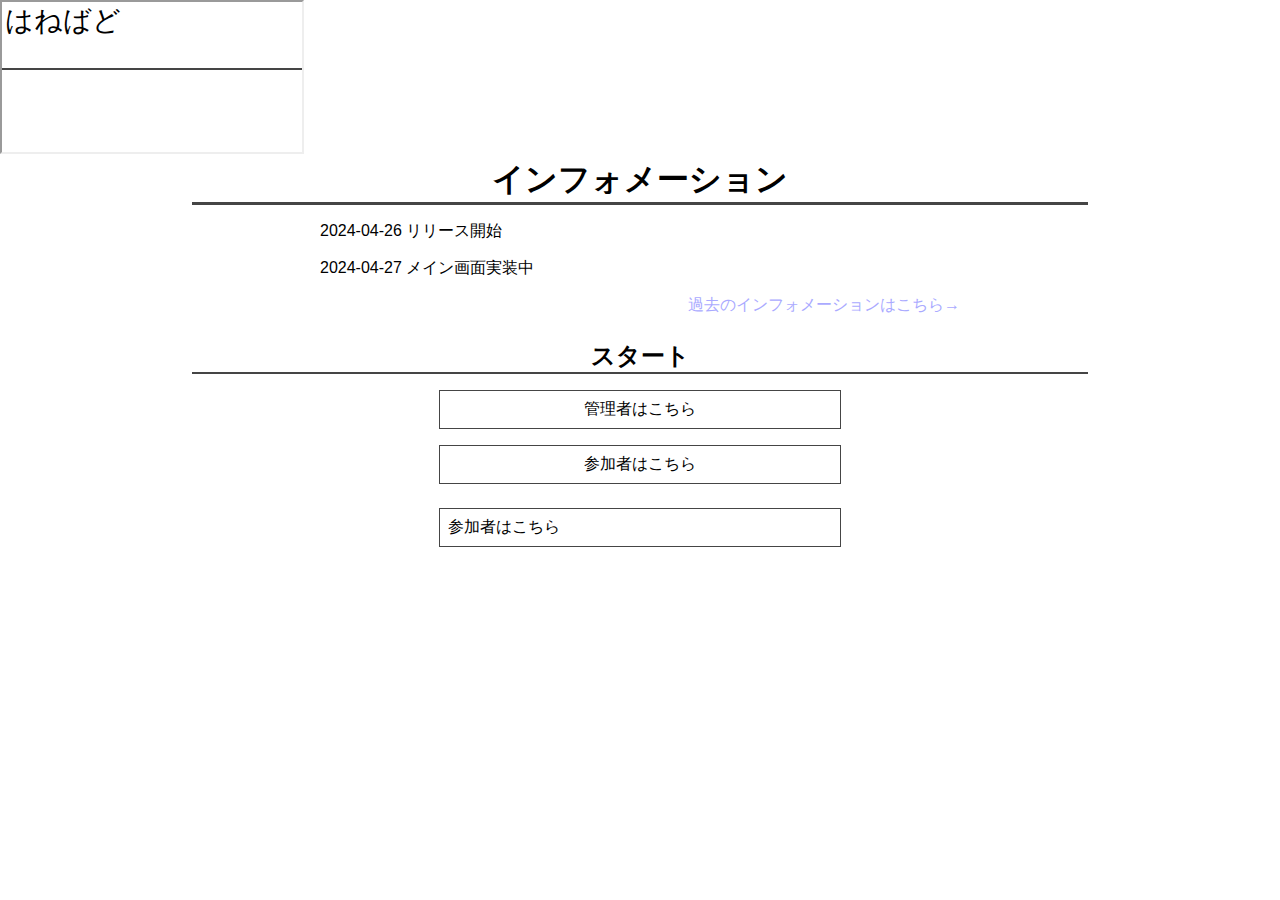
<file: index.html>
<!DOCTYPE html>
<html>
    <head>
        <link rel="stylesheet" href="css/style.css">
        <link rel="stylesheet" href="css/index.css">
    </head>
    <body>
        <iframe src="header.html"></iframe>
        <main>
            <!-- インフォメーション -->
            <h1 class="header-style">インフォメーション</h1>
            <div class="div-contents">
                <p>2024-04-26 リリース開始</p>
                <p>2024-04-27 メイン画面実装中</p>
                <p class="p-old-information">過去のインフォメーションはこちら→</p>
            </div>
            <!-- 利用開始 -->
            <h2 class="header-style">スタート</h2>
            <div class="div-contents">
                <div class="send-contents">
                    <a href="admin.html">管理者はこちら</a>
                </div>
                <div class="send-contents">
                    <a href="general.html">参加者はこちら</a>
                </div>
            </div>
            <!-- 利用規約 -->
            <div class="send-contents">
                <a href="general.html">参加者はこちら</a>
            </div>
            <!-- コピーライト -->
            <footer>
            </footer>
        </main>
    </body>
</html>
</file>
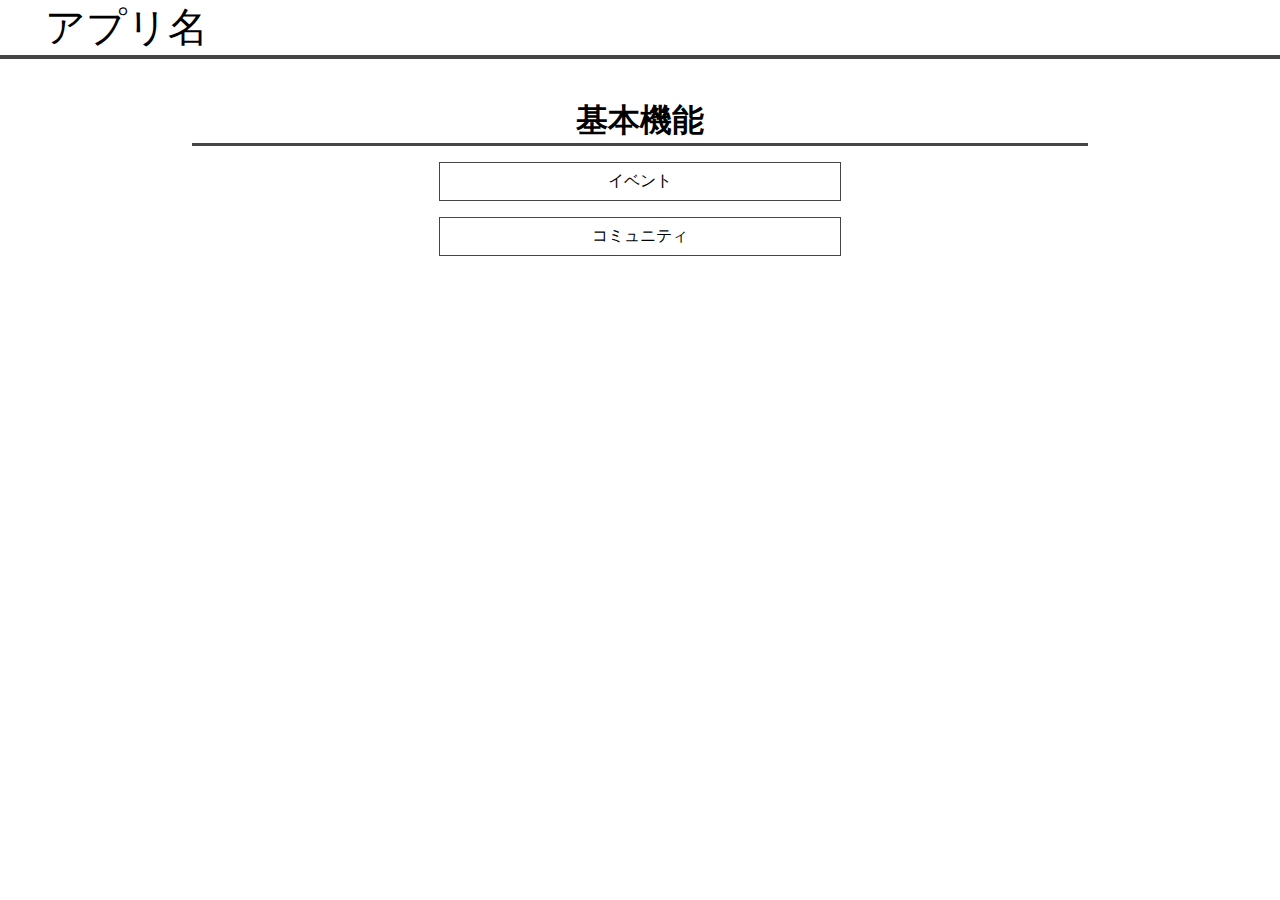
<file: admin.html>
<!DOCTYPE html>
<html>
    <head>
        <link rel="stylesheet" href="style.css">
        <link rel="stylesheet" href="admin.css">
    </head>
    <body>
        <header>
            <a href="index.html">アプリ名</a>
        </header>
        <main>
            <!-- 基本機能 -->
            <h1 class="header-style">基本機能</h1>
            <a href="event.html">
                <div class="send-contents">イベント</div>
            </a>
            <a href="community.html">
                <div class="send-contents">コミュニティ</div>    
            </a>
        </main>
    </body>
</html>
</file>
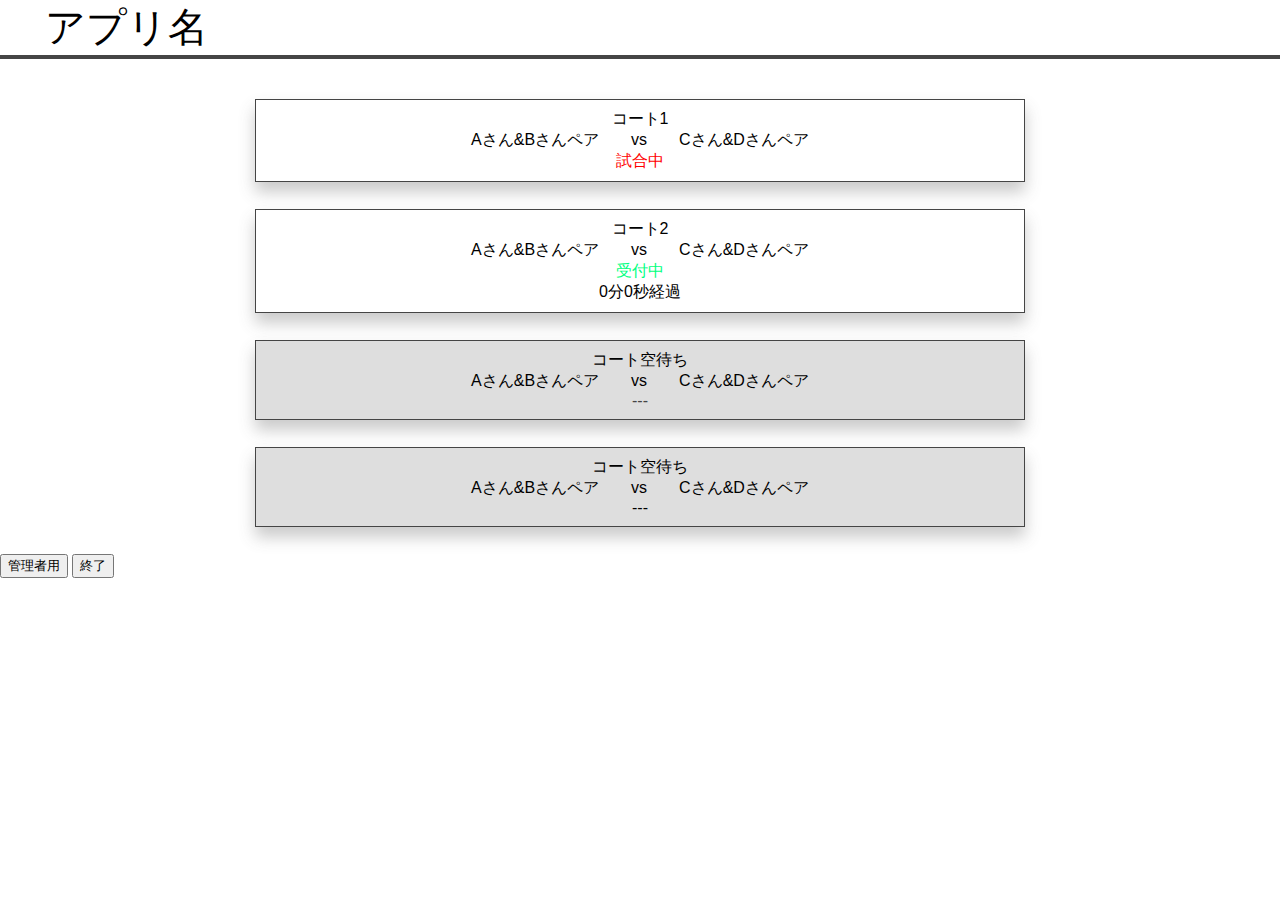
<file: adminconnectionevent.html>
<!DOCTYPE html>
<html>
    <head>
        <link rel="stylesheet" href="style.css">
        <link rel="stylesheet" href="connectionevent.css">
        <link rel="stylesheet" href="adminconnectionevent.css">
    </head>
    <script>
        function buttonchange(coart, status){
            // 終了ボタン
            if(status == 0) {
                const message = window.confirm("終了します。よろしいですか？");
                if(message) {
                    const button = document.getElementById("button-end");
                    const cbutton = document.getElementById("button-connectionend");
                    button.disabled = true;
                    cbutton.disabled = false;
                    document.getElementById("change-message-first").innerText = "お疲れ様でした。お忘れ物にお気をつけください。";
                    document.getElementById("change-message-second").innerText = "次のご案内をお待ちください。";
                }else {
                    return;
                }
            // 開始ボタン
            }else if(status == 1) {
                const message = window.confirm("試合を開始します。");
                if(message) {
                    const sbutton = document.getElementById("button-start");
                    const ebutton = document.getElementById("button-end");
                    sbutton.disabled = true;
                    ebutton.disabled = false;
                    document.getElementById("change-message-first").innerText = "試合中です。";
                    document.getElementById("change-message-second").innerText = "対戦後は[試合終了]ボタンを押してください";
                }else {
                    return;
                }
            }
            // コート状況の更新処理を下記に記述予定
        }
        function connectionend(coartid, userid) {
            const result = window.confirm("退出します。本当によろしいでしょうか。");
            if(result) {
                alert("お疲れ様でした。お気をつけてご帰宅ください。");
                window.location.replace("index.html");
                // 退出後の処理を下記に記述予定
            }else {
                return;
            }
        }

        // 管理者向け"進捗状況" <> "自身ゲーム開始終了"画面切り替え
        function changepage() {
            const buttonchange = document.getElementById("button-change").value;
            if(buttonchange == 0) {
                const generalpage = document.getElementById("generalpage");
                const adminpage = document.getElementById("adminpage");
                generalpage.style.display = "none";
                adminpage.style.display = "block";
                document.getElementById("button-change").value = 1;
            }else if(buttonchange == 1) {
                adminpage.style.display = "none";
                generalpage.style.display = "block";
                document.getElementById("button-change").value = 0;
            }
        }
        
        // 時間経過表示用
        window.addEventListener('load', function() {
            let m = 0;
            let s = 0;
            document.getElementById("status-timer-2").textContent = m + "分" + s + "秒経過";
            // タイマー(1分毎)
            setInterval(() => {
                s++;
                if(s > 59) {
                    m++;
                    s = 0;
                }
                document.getElementById("status-timer-2").textContent = m + "分" + s + "秒経過";
            }, 1000);
        });

        // 試合終了時
        function endgame() {
            const delgame = document.getElementById("court1");
            delgame.style.display = "none";

            const nextgame = document.getElementById("court3");
            nextgame.style.background = "#ffffff";
            document.getElementById("court3-num").textContent = "コート1";
            document.getElementById("court3-status").textContent = "受付中";
            const court3 = document.getElementById("court3-status");
            court3.style.color = "#00ff80";
            let m2 = 0;
            let s2 = 0;
            document.getElementById("status-timer-3").textContent = m2 + "分" + s2 +"秒経過";
            setInterval(() => {
                console.log("hello");
                s2++;
                if(s2 > 59) {
                    m2++;
                    s2 = 0;
                }
                document.getElementById("status-timer-3").textContent = m2 + "分" + s2 +"秒経過";
            }, 1000);
        }

    </script>
    <body>
        <header>
            <a href="index.html">アプリ名</a>
        </header>
        <main>
            <!-- 状況更新用 -->
            <div id="generalpage">
                <div class="div-message">
                    <div id="change-message-first">お待たせ致しました。</div>
                    <div id="change-message-second"></div>
                    <div id="change-message-third">コートへ向かって[試合開始]ボタンを押してください</div>
                </div>
                <div class="div-statusbutton">
                    <button id="button-start" type="submit" onclick="buttonchange(3, 1)">試合開始</button>
                    <br>
                    <button id="button-end" class="button-end" type="submit" onclick="buttonchange(3, 0)" disabled>試合終了</button>
                    <br>
                    <button id="button-connectionend" type="submit" onclick="connectionend('ab', 'cd')" disabled>退出する</button>
                </div>    
            </div>
            <!-- 管理者権限 -->
            <div id="adminpage">
                <div class="nowcoart" id="court1">
                    <div>コート1</div>
                    <div>Aさん&Bさんペア&emsp;&emsp;vs&emsp;&emsp;Cさん&Dさんペア</div>
                    <div class="div-status-game">試合中</div>
                </div>
                <div class="nowcoart">
                    <div>コート2</div>
                    <div>Aさん&Bさんペア&emsp;&emsp;vs&emsp;&emsp;Cさん&Dさんペア</div>
                    <div>
                        <div class="div-status-stay">受付中</div>
                        <div class="div-status-timer" id="status-timer-2"></div>
                    </div>
                </div>
                <div class="nextcoart" id="court3">
                    <div id="court3-num">コート空待ち</div>
                    <div>Aさん&Bさんペア&emsp;&emsp;vs&emsp;&emsp;Cさん&Dさんペア</div>
                    <div>
                        <div class="div-status-stay status-standby" id="court3-status">---</div>
                        <div class="div-status-timer" id="status-timer-3"></div>
                    </div>
                </div>
                <div class="nextcoart">
                    <div>コート空待ち</div>
                    <div>Aさん&Bさんペア&emsp;&emsp;vs&emsp;&emsp;Cさん&Dさんペア</div>
                    <div>---</div>
                </div>
            </div>
            <button id="button-change" type="submit" onclick="changepage()" value="1">管理者用</button>
            <button id="button-change" type="submit" onclick="endgame()">終了</button>
        </main>
    </body>
</html>
</file>
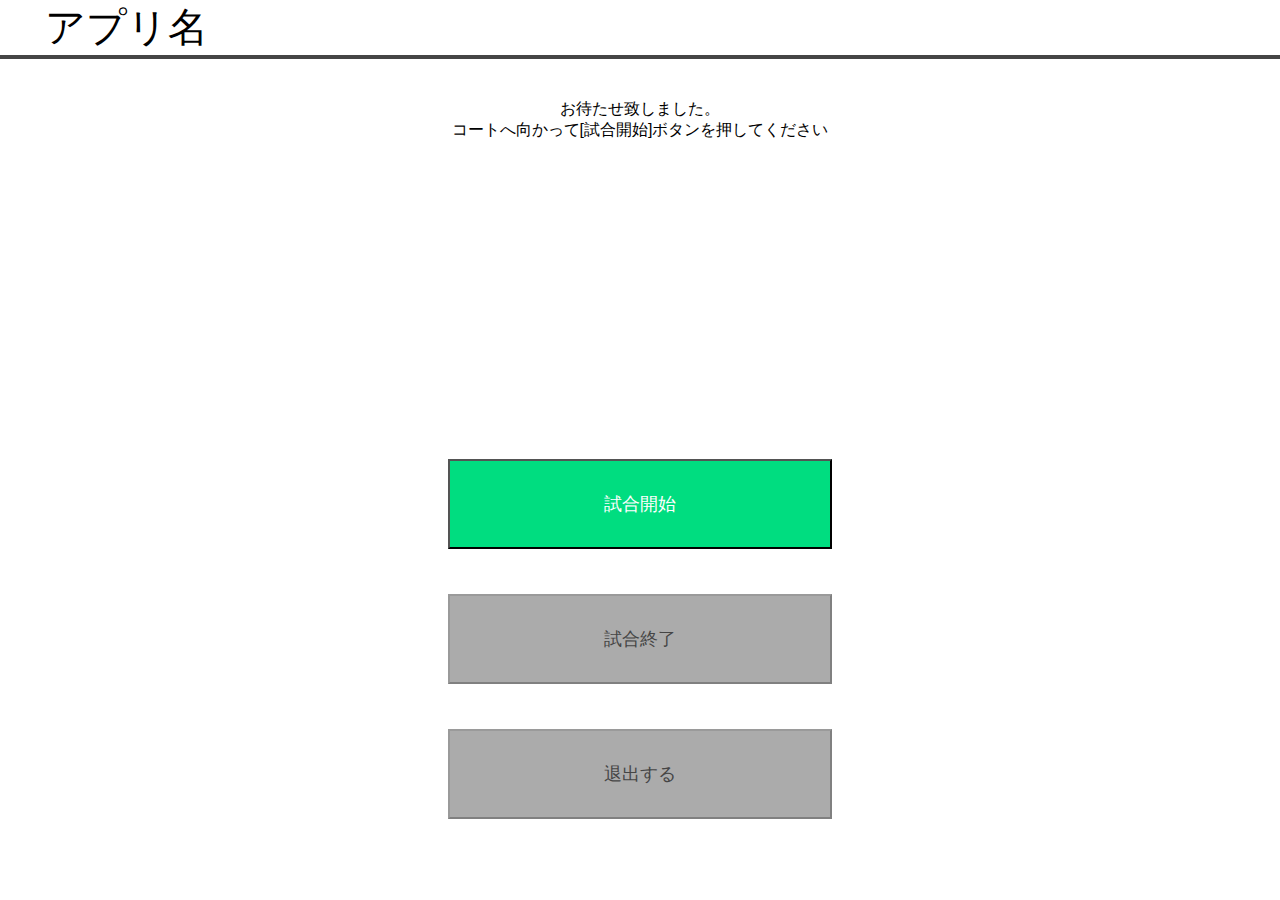
<file: connectionevent.html>
<!DOCTYPE html>
<html>
    <head>
        <link rel="stylesheet" href="style.css">
        <link rel="stylesheet" href="connectionevent.css">
    </head>
    <script>
        function buttonchange(coart, status){
            // 終了ボタン
            if(status == 0) {
                const message = window.confirm("終了します。よろしいですか？");
                if(message) {
                    const button = document.getElementById("button-end");
                    const cbutton = document.getElementById("button-connectionend");
                    button.disabled = true;
                    cbutton.disabled = false;
                    document.getElementById("change-message-first").innerText = "お疲れ様でした。お忘れ物にお気をつけください。";
                    document.getElementById("change-message-second").innerText = "次のご案内をお待ちください。";
                }else {
                    return;
                }
            // 開始ボタン
            }else if(status == 1) {
                const message = window.confirm("試合を開始します。");
                if(message) {
                    const sbutton = document.getElementById("button-start");
                    const ebutton = document.getElementById("button-end");
                    sbutton.disabled = true;
                    ebutton.disabled = false;
                    document.getElementById("change-message-first").innerText = "試合中です。";
                    document.getElementById("change-message-second").innerText = "対戦後は[試合終了]ボタンを押してください";
                }else {
                    return;
                }
            }
            // コート状況の更新処理を下記に記述予定
        }
        function connectionend(coartid, userid) {
            const result = window.confirm("退出します。本当によろしいでしょうか。");
            if(result) {
                alert("お疲れ様でした。お気をつけてご帰宅ください。");
                window.location.replace("index.html");
                // 退出後の処理を下記に記述予定
            }else {
                return;
            }
        }
    </script>
    <body>
        <header>
            <a href="index.html">アプリ名</a>
        </header>
        <main>
            <div class="div-message">
                <div id="change-message-first">お待たせ致しました。</div>
                <div id="change-message-second"></div>
                <div id="change-message-third">コートへ向かって[試合開始]ボタンを押してください</div>
            </div>
            <div class="div-statusbutton">
                <button id="button-start" type="submit" onclick="buttonchange(3, 1)">試合開始</button>
                <br>
                <button id="button-end" class="button-end" type="submit" onclick="buttonchange(3, 0)" disabled>試合終了</button>
                <br>
                <button id="button-connectionend" type="submit" onclick="connectionend('ab', 'cd')" disabled>退出する</button>
            </div>
        </main>
    </body>
</html>
</file>
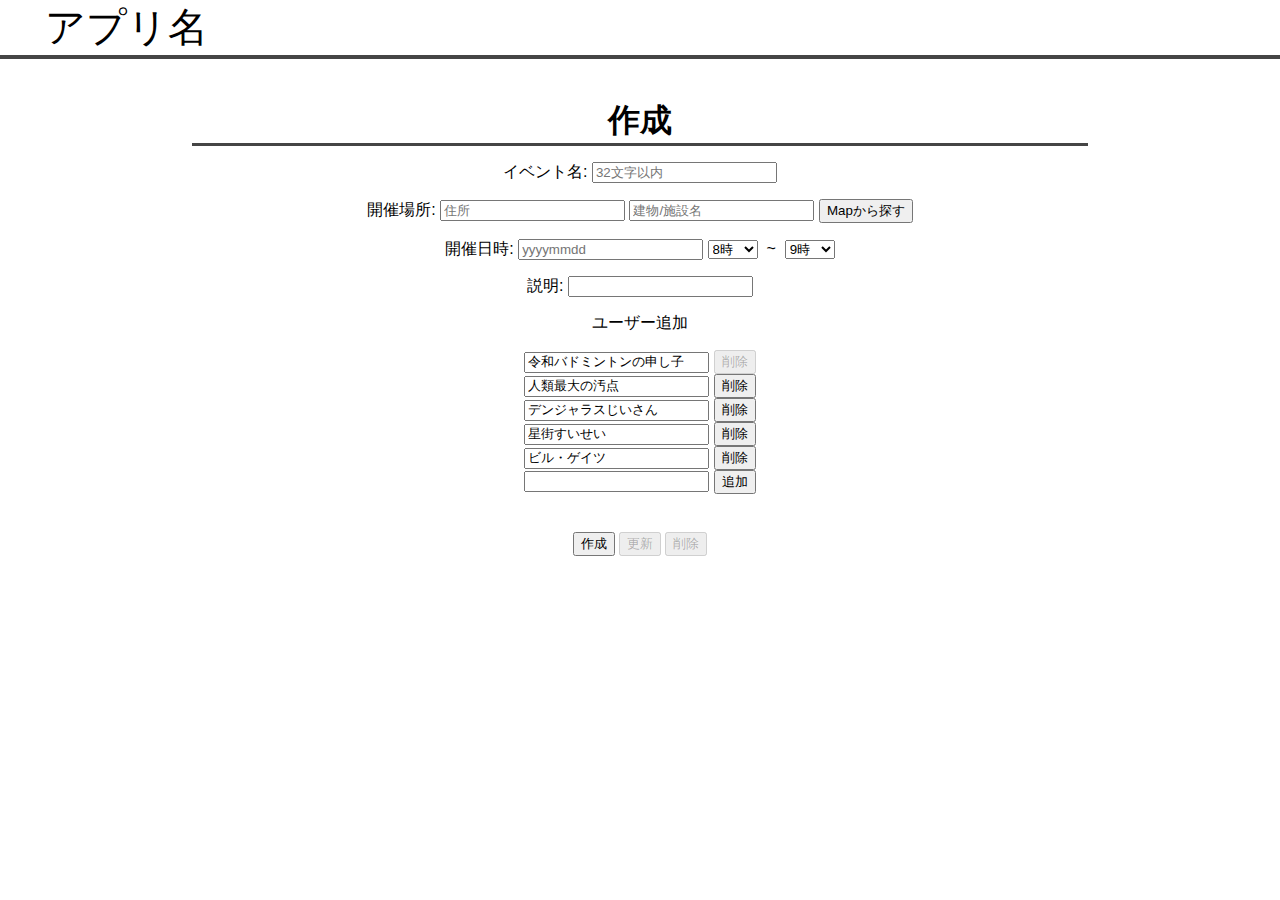
<file: createevent.html>
<!DOCTYPE html>
<html>
    <head>
        <link rel="stylesheet" href="style.css">
        <link rel="stylesheet" href="createevent.css">
    </head>
    <body>
        <header>アプリ名</header>
        <main>
            <h1 class="header-style">作成</h1>
            <div class="create-events">
                <p>イベント名:
                    <input type="text" placeholder="32文字以内">
                </p>
            </div>
            <div class="create-events">
                <p>開催場所:
                    <input type="text" placeholder="住所">
                    <input type="text"placeholder="建物/施設名">
                    <button onclick="location.href='https://www.google.co.jp/maps/?hl=ja'">Mapから探す</button>
                </p>
            </div>
            <div class="create-events">
                <p>開催日時:
                <input type="text" placeholder="yyyymmdd">
                <select>
                    <option value="8">8時</option>
                    <option value="8">9時</option>
                    <option value="8">10時</option>
                    <option value="8">11時</option>
                    <option value="8">12時</option>
                    <option value="8">13時</option>
                    <option value="8">14時</option>
                    <option value="8">15時</option>
                    <option value="8">16時</option>
                    <option value="8">17時</option>
                    <option value="8">18時</option>
                    <option value="8">19時</option>
                </select>
                &nbsp;~&nbsp;
                <select>
                    <option value="8">9時</option>
                    <option value="8">10時</option>
                    <option value="8">11時</option>
                    <option value="8">12時</option>
                    <option value="8">13時</option>
                    <option value="8">14時</option>
                    <option value="8">15時</option>
                    <option value="8">16時</option>
                    <option value="8">17時</option>
                    <option value="8">18時</option>
                    <option value="8">19時</option>
                    <option value="8">20時</option>
                </select>
            </div>
            <div class="create-events">
                <p>説明:
                    <input type="text">
                </p>
            </div>
            <div class="create-events">
                <p>ユーザー追加</p>
                <input type="text" value="令和バドミントンの申し子">
                <button type="submit" disabled>削除</button>
                <br>
                <input type="text" value="人類最大の汚点">
                <button type="submit">削除</button>
                <br>
                <input type="text" value="デンジャラスじいさん">
                <button type="submit">削除</button>
                <br>
                <input type="text" value="星街すいせい">
                <button type="submit">削除</button>
                <br>
                <input type="text" value="ビル・ゲイツ">
                <button type="submit">削除</button>
                <br>
                <input type="text">
                <button type="submit">追加</button>
            </div>
            <div class="create-events button-aria">
                <button>作成</button>
                <button disabled>更新</button>
                <button disabled>削除</button>    
            </div>
        </main>
    </body>
</html>
</file>
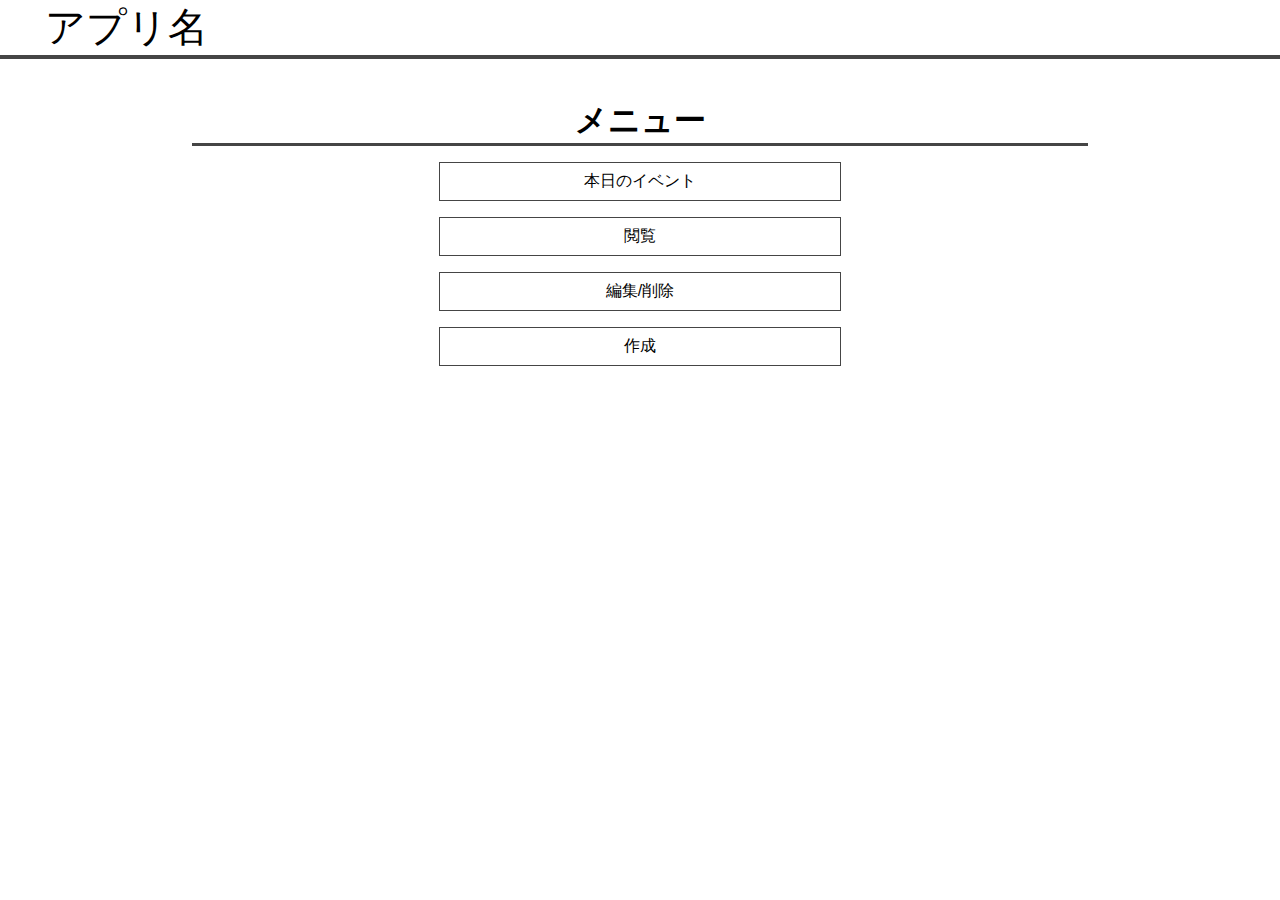
<file: event.html>
<!DOCTYPE html>
<html>
    <head>
        <link rel="stylesheet" href="style.css">
        <link rel="stylesheet" href="event.css">
    </head>
    <body>
        <header>
            <a href="index.html">アプリ名</a>
        </header>
        <main>
        <h1 class="header-style">メニュー</h1>
        <div class="div-contents">
            <a href="todayevent.html">
                <div class="send-contents">本日のイベント</div>
            </a>
            <a href="eventlist.html">
                <div class="send-contents">閲覧</div>
            </a>
            <a href="myeventlist.html">
                <div class="send-contents">編集/削除</div>
            </a>
            <a href="createevent.html">
                <div class="send-contents">作成</div>
            </a>
        </div>
    </body>
</html>
</file>
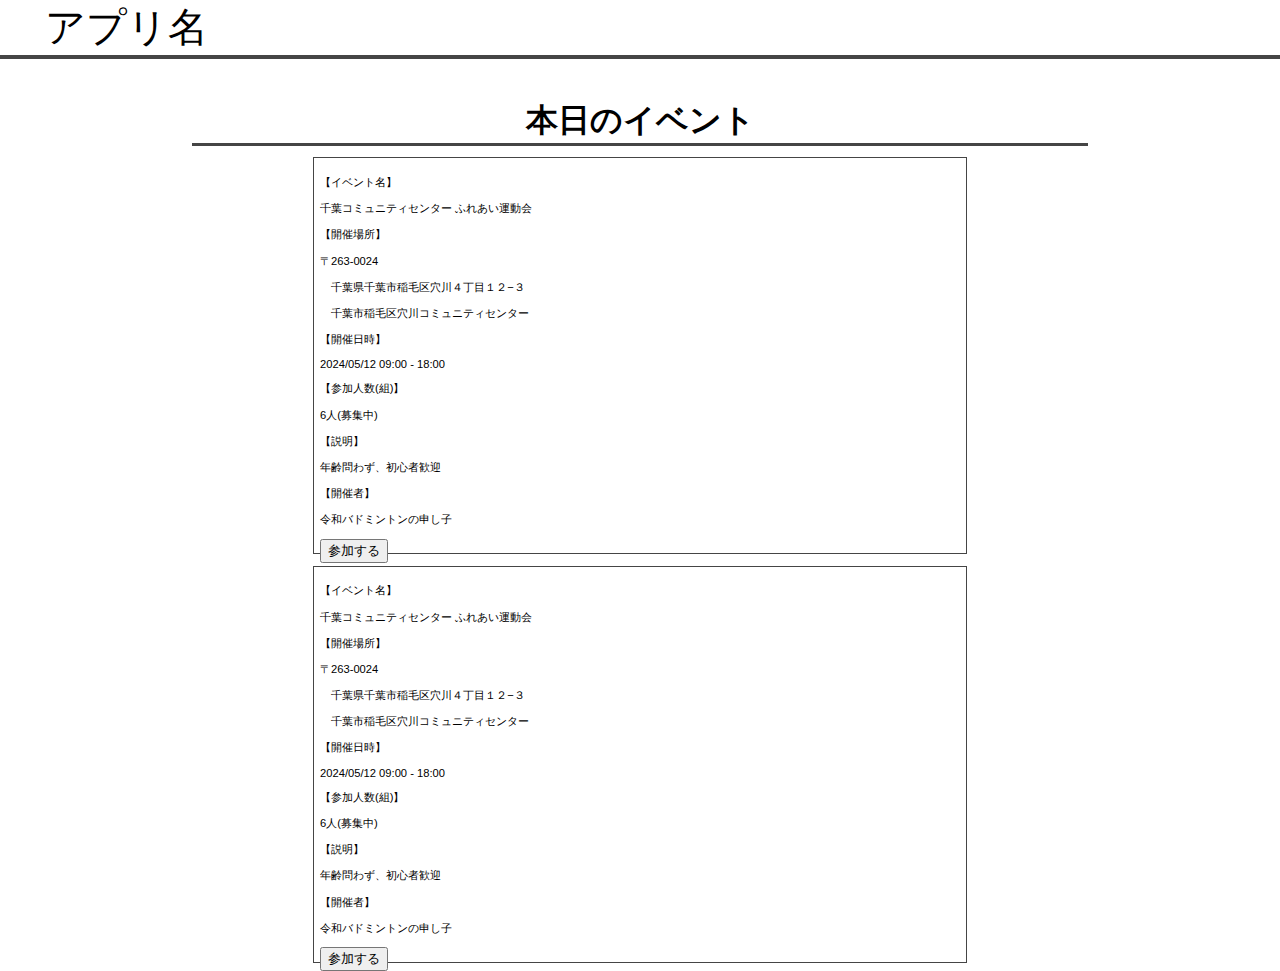
<file: eventlist.html>
<!DOCTYPE html>
<html>
    <head>
        <link rel="stylesheet" href="style.css">
        <link rel="stylesheet" href="eventlist.css">
    </head>
    <body>
        <header>アプリ名</header>
        <main>
            <h1 class="header-style">本日のイベント</h1>
            <div class="send-contents-event">
                <div class="contents-event-left">
                    <p>【イベント名】</p>
                    <p>千葉コミュニティセンター ふれあい運動会</p>
                    <p>【開催場所】</p>
                    <p>〒263-0024</p>
                    <p>&emsp;千葉県千葉市稲毛区穴川４丁目１２−３</p>
                    <p>&emsp;千葉市稲毛区穴川コミュニティセンター</p>
                    <p>【開催日時】</p>
                    <p>2024/05/12 09:00 - 18:00</p>
                    <p>【参加人数(組)】</p>
                    <p>6人(募集中)</p>
                    <p>【説明】</p>
                    <p>年齢問わず、初心者歓迎</p>
                    <p>【開催者】</p>
                    <p>
                        <a href="accountview.html?id=12345678abcdefg">令和バドミントンの申し子</a>
                    </p>
                    <button type="submit">参加する</button>
                </div>
                <div class="contents-event-right">
                    <p class="p-event-map">
                        <iframe src="https://www.google.com/maps/embed?pb=!1m16!1m12!1m3!1d12969.510774991228!2d140.10599615676443!3d35.64306506158949!2m3!1f0!2f0!3f0!3m2!1i1024!2i768!4f13.1!2m1!1z56m05bed44K544Od44O844OE44K744Oz44K_44O8!5e0!3m2!1sja!2sjp!4v1715498627440!5m2!1sja!2sjp" width="600" height="450" style="border:0;" allowfullscreen="" loading="lazy" referrerpolicy="no-referrer-when-downgrade"></iframe>
                    </p>
                </div>
            </div>
            <div class="send-contents-event">
                <div class="contents-event-left">
                    <p>【イベント名】</p>
                    <p>千葉コミュニティセンター ふれあい運動会</p>
                    <p>【開催場所】</p>
                    <p>〒263-0024</p>
                    <p>&emsp;千葉県千葉市稲毛区穴川４丁目１２−３</p>
                    <p>&emsp;千葉市稲毛区穴川コミュニティセンター</p>
                    <p>【開催日時】</p>
                    <p>2024/05/12 09:00 - 18:00</p>
                    <p>【参加人数(組)】</p>
                    <p>6人(募集中)</p>
                    <p>【説明】</p>
                    <p>年齢問わず、初心者歓迎</p>
                    <p>【開催者】</p>
                    <p>
                        <a href="accountview.html?id=12345678abcdefg">令和バドミントンの申し子</a>
                    </p>
                    <button type="submit">参加する</button>
                </div>
                <div class="contents-event-right">
                    <p class="p-event-map">
                        <iframe src="https://www.google.com/maps/embed?pb=!1m16!1m12!1m3!1d12969.510774991228!2d140.10599615676443!3d35.64306506158949!2m3!1f0!2f0!3f0!3m2!1i1024!2i768!4f13.1!2m1!1z56m05bed44K544Od44O844OE44K744Oz44K_44O8!5e0!3m2!1sja!2sjp!4v1715498627440!5m2!1sja!2sjp" width="600" height="450" style="border:0;" allowfullscreen="" loading="lazy" referrerpolicy="no-referrer-when-downgrade"></iframe>
                    </p>
                </div>
            </div>
        </main>
    </body>
</html>
</file>
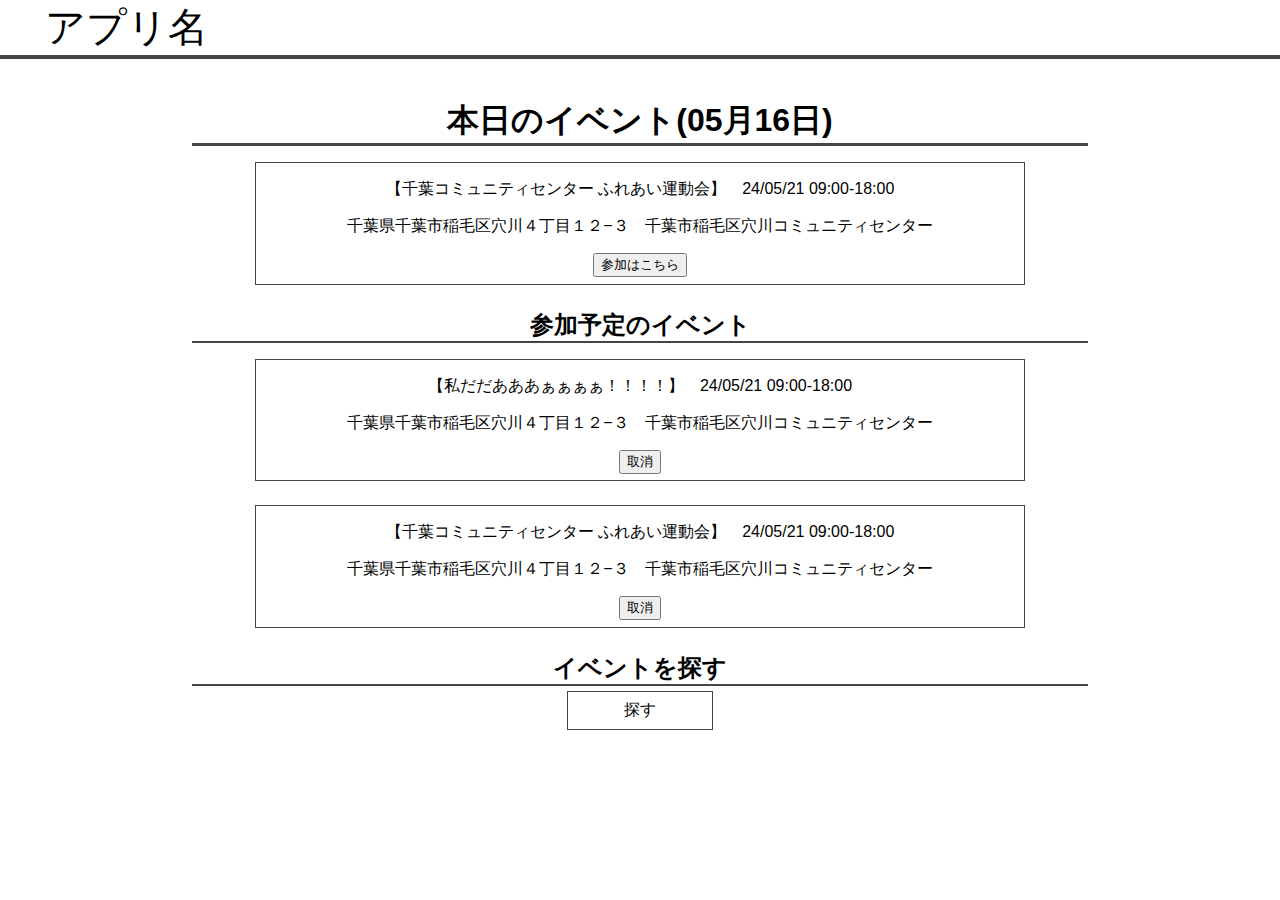
<file: general.html>
<!DOCTYPE html>
<html>
    <head>
        <link rel="stylesheet" href="style.css">
        <link rel="stylesheet" href="general.css">
    </head>
    <script>
        function cancelevent(e) {
            const result = window.confirm("参加を取り消してよろしいでしょうか");
            if(result) {
                const calevent = "div-contents-" + e;
                const targetevent = document.getElementById(calevent);
                targetevent.style.display = "none";
                alert("参加をキャンセルしました");
            }
        }
    </script>
    <body>
        <header>
            <a href="index.html">アプリ名</a>
        </header>
        <main>
            <h1 class="header-style">本日のイベント(05月16日)</h1>
            <div class="genenal-contents-today">
                <a href="eventcontents.html">
                    <div>
                        <p>【千葉コミュニティセンター ふれあい運動会】&emsp;24/05/21&nbsp;09:00-18:00</p>
                        <p>千葉県千葉市稲毛区穴川４丁目１２−３&emsp;千葉市稲毛区穴川コミュニティセンター</p>    
                    </div>
                </a>
                <button class="button-connection" onclick="location.href='connectionevent.html'">参加はこちら</button>
            </div>
            <h2 class="header-style">参加予定のイベント</h2>
            <div id="div-contents-1" class="genenal-contents-today">
                <a href="eventcontents.html">
                    <div>
                        <p>【私だだあああぁぁぁぁ！！！！】&emsp;24/05/21&nbsp;09:00-18:00</p>
                        <p>千葉県千葉市稲毛区穴川４丁目１２−３&emsp;千葉市稲毛区穴川コミュニティセンター</p>    
                    </div>
                </a>
                <button class="button-connection" onclick="cancelevent(1)">取消</button>
            </div>
            <div id="div-contents-2" class="genenal-contents-today">
                <a href="eventcontents.html">
                    <div>
                        <p>【千葉コミュニティセンター ふれあい運動会】&emsp;24/05/21&nbsp;09:00-18:00</p>
                        <p>千葉県千葉市稲毛区穴川４丁目１２−３&emsp;千葉市稲毛区穴川コミュニティセンター</p>    
                    </div>
                </a>
                <button class="button-connection" onclick="cancelevent(2)">取消</button>
            </div>
            <h2 class="header-style">イベントを探す</h2>
            <div class="div-contents">
                <div class="send-contents">
                    <a href="eventlist.html">探す</a>
                </div>
            </div>
        </main>
    </body>
</html>
</file>
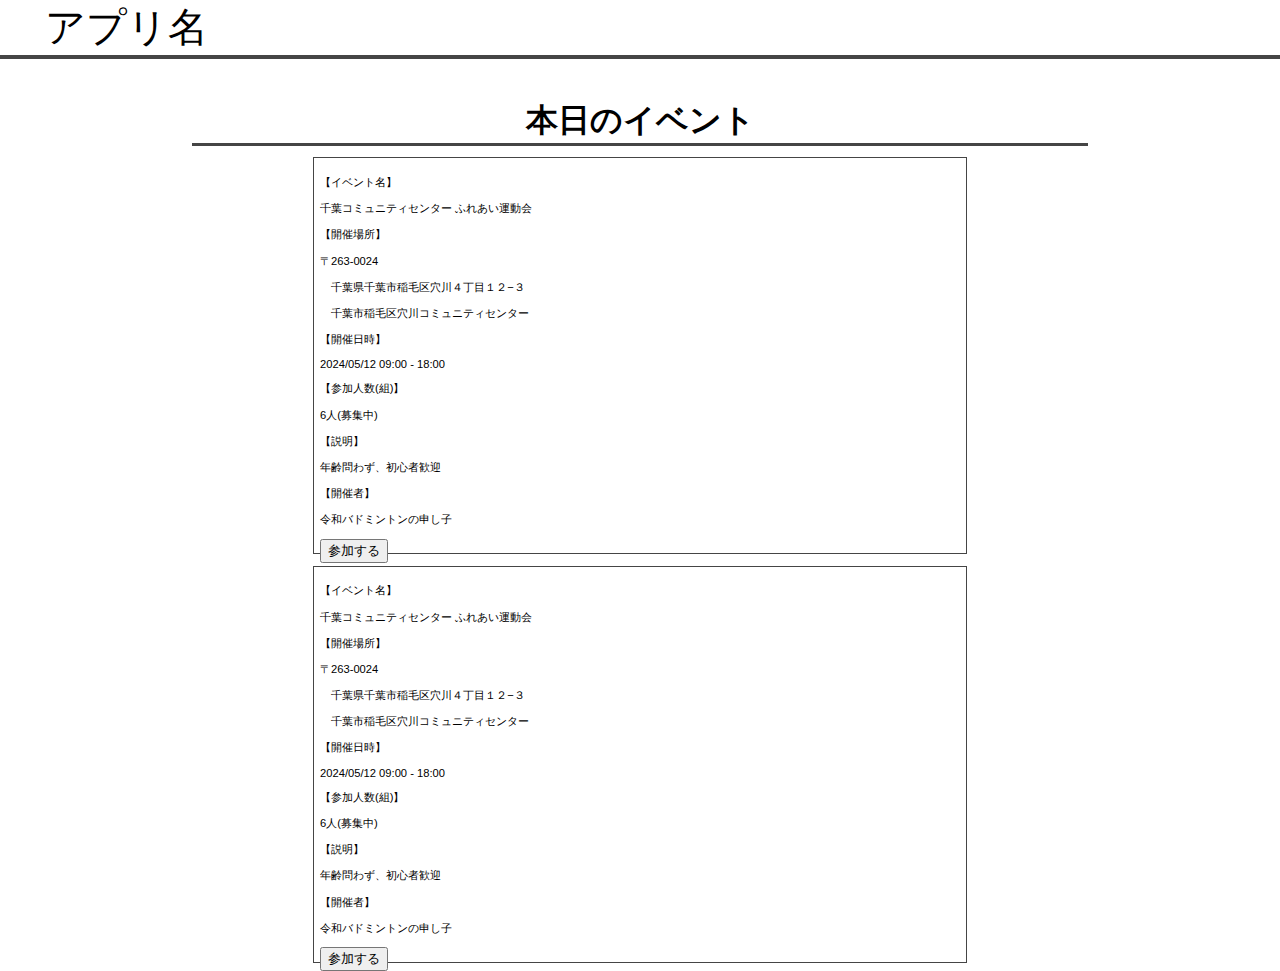
<file: todayevent.html>
<!DOCTYPE html>
<html>
    <head>
        <link rel="stylesheet" href="style.css">
        <link rel="stylesheet" href="eventlist.css">
    </head>
    <body>
        <header>アプリ名</header>
        <main>
            <h1 class="header-style">本日のイベント</h1>
            <div class="send-contents-event">
                <div class="contents-event-left">
                    <p>【イベント名】</p>
                    <p>千葉コミュニティセンター ふれあい運動会</p>
                    <p>【開催場所】</p>
                    <p>〒263-0024</p>
                    <p>&emsp;千葉県千葉市稲毛区穴川４丁目１２−３</p>
                    <p>&emsp;千葉市稲毛区穴川コミュニティセンター</p>
                    <p>【開催日時】</p>
                    <p>2024/05/12 09:00 - 18:00</p>
                    <p>【参加人数(組)】</p>
                    <p>6人(募集中)</p>
                    <p>【説明】</p>
                    <p>年齢問わず、初心者歓迎</p>
                    <p>【開催者】</p>
                    <p>
                        <a href="accountview.html?id=12345678abcdefg">令和バドミントンの申し子</a>
                    </p>
                    <button type="submit" onclick="window.location.href='adminconnectionevent.html'">参加する</button>
                </div>
                <div class="contents-event-right">
                    <p class="p-event-map">
                        <iframe src="https://www.google.com/maps/embed?pb=!1m16!1m12!1m3!1d12969.510774991228!2d140.10599615676443!3d35.64306506158949!2m3!1f0!2f0!3f0!3m2!1i1024!2i768!4f13.1!2m1!1z56m05bed44K544Od44O844OE44K744Oz44K_44O8!5e0!3m2!1sja!2sjp!4v1715498627440!5m2!1sja!2sjp" width="600" height="450" style="border:0;" allowfullscreen="" loading="lazy" referrerpolicy="no-referrer-when-downgrade"></iframe>
                    </p>
                </div>
            </div>
            <div class="send-contents-event">
                <div class="contents-event-left">
                    <p>【イベント名】</p>
                    <p>千葉コミュニティセンター ふれあい運動会</p>
                    <p>【開催場所】</p>
                    <p>〒263-0024</p>
                    <p>&emsp;千葉県千葉市稲毛区穴川４丁目１２−３</p>
                    <p>&emsp;千葉市稲毛区穴川コミュニティセンター</p>
                    <p>【開催日時】</p>
                    <p>2024/05/12 09:00 - 18:00</p>
                    <p>【参加人数(組)】</p>
                    <p>6人(募集中)</p>
                    <p>【説明】</p>
                    <p>年齢問わず、初心者歓迎</p>
                    <p>【開催者】</p>
                    <p>
                        <a href="accountview.html?id=12345678abcdefg">令和バドミントンの申し子</a>
                    </p>
                    <button type="submit">参加する</button>
                </div>
                <div class="contents-event-right">
                    <p class="p-event-map">
                        <iframe src="https://www.google.com/maps/embed?pb=!1m16!1m12!1m3!1d12969.510774991228!2d140.10599615676443!3d35.64306506158949!2m3!1f0!2f0!3f0!3m2!1i1024!2i768!4f13.1!2m1!1z56m05bed44K544Od44O844OE44K744Oz44K_44O8!5e0!3m2!1sja!2sjp!4v1715498627440!5m2!1sja!2sjp" width="600" height="450" style="border:0;" allowfullscreen="" loading="lazy" referrerpolicy="no-referrer-when-downgrade"></iframe>
                    </p>
                </div>
            </div>
        </main>
    </body>
</html>
</file>
<file: css/style.css>
body {
    width: 100vw;
    height: 100vh;
    margin: 0;
    padding: 0;
    font-family: "Helvetica Neue", Arial, "Hiragino Kaku Gothic ProN", "Hiragino Sans", Meiryo, sans-serif;
}
a {
    color: inherit;
    text-decoration: none;
}
header {
    width: 100%;
    border-bottom: solid 0.1em #454545;
    margin-bottom: 1em;
    font-size: 2.5em;
    padding-left: 5vh;
}
.header-style {
    width: 70vw;
    height: auto;
    margin: 0 auto;
    text-align: center;
    border-bottom: solid 0.1em #454545;
}
.display-flex {
    display: flex;
}
</file>
<file: css/index.css>
@charset "utf-8";
.div-contents {
    width: 50vw;
    height: auto;
    margin: 0 auto;
    text-align: center; 
    margin-bottom: 1.5em;
}
.div-contents p {
    text-align: left;
}
.p-old-information {
    display: flex;
    justify-content: flex-end;
    color: #aaaaff;
}
.send-contents {
    width: 30vw;
    margin: 0 auto;
    margin-top: 1em;
    padding: 0.5em;
    border: solid 0.1em #454545;
}
</file>
<file: style.css>
body {
    width: 100vw;
    height: 100vh;
    margin: 0;
    padding: 0;
    font-family: "Helvetica Neue", Arial, "Hiragino Kaku Gothic ProN", "Hiragino Sans", Meiryo, sans-serif;
}
a {
    color: inherit;
    text-decoration: none;
}
header {
    border-bottom: solid 0.1em #454545;
    margin-bottom: 1em;
    font-size: 2.5em;
    padding-left: 5vh;
}
.header-style {
    width: 70vw;
    height: auto;
    margin: 0 auto;
    text-align: center;
    border-bottom: solid 0.1em #454545;
}
</file>
<file: admin.css>
.send-contents {
    width: 30vw;
    margin: 0 auto;
    margin-top: 1em;
    padding: 0.5em;
    border: solid 0.1em #454545;
    text-align: center;
}
</file>
<file: connectionevent.css>
.div-message {
    text-align: center;
    height: 40vh;
}
.div-statusbutton {
    text-align: center;
}
.div-statusbutton button {
    width: 30vw;
    height: 10vh;
    font-size:large;
    color: #ffffff;
    background-color: #00dd80;
}
.div-statusbutton button:disabled {
    color: #454545;
    background-color: #ababab;
}
.button-end {
    margin:5vh 0;
}
#button-connectionend {
    color: #454545;
    background-color: #dd0080;
}
#button-connectionend:disabled {
    color: #454545;
    background-color: #ababab;
}
#generalpage {
    display: none;
}
</file>
<file: adminconnectionevent.css>
.nowcoart {
    width: 60vw;
    height: auto;
    margin: 0 auto;
    padding: 1vh 0;
    margin-bottom: 3vh;
    text-align: center;
    border: solid 0.1em #454545;
    box-shadow: 0 10px 15px 0 rgba(80, 80, 80, 0.3);
}
.div-status-game {
    color: #ff0000;
}
.div-status-stay {
    color: #00ff80;
}
.nextcoart {
    width: 60vw;
    height: auto;
    margin: 0 auto;
    padding: 1vh 0;
    margin-bottom: 3vh;
    text-align: center;
    background-color: #dedede; 
    border: solid 0.1em #454545;
    box-shadow: 0 10px 15px 0 rgba(80, 80, 80, 0.3);
}
.status-standby {
    color: #454545;
}
</file>
<file: createevent.css>
.create-events {
    width: 50vw;
    margin: 0 auto;
    text-align: center;
}
.button-aria {
    margin-top: 3vw;
    margin-bottom: 3vw;
}
</file>
<file: event.css>
.div-contents {
    width: 50vw;
    height: auto;
    margin: 0 auto;
    text-align: center; 
    margin-bottom: 1.5em;
}
.send-contents {
    width: 30vw;
    margin: 0 auto;
    margin-top: 1em;
    padding: 0.5em;
    border: solid 0.1em #454545;
    text-align: center;
}
.send-contents-event {
    width: 50vw;
    height: 30vw;
    margin: 0 auto;
    margin-top: 1em;
    padding: 0.5em;
    border: solid 0.1em #454545;
    font-size: 0.7em;
    text-align: center;
    display: flex;
}
.send-contents-event div {
    padding: 0;
    text-align: left;
}
.contents-event-left {
    width: 20vw;
}
.contents-event-left button {
    text-align: right;
}
.contents-event-right {
    width: 30vw;
    height: 30vw;
}
.p-event-map iframe {
    width: 100%;
    height: 29vw;
    margin:0;
    padding: 0;
}
</file>
<file: eventlist.css>
.send-contents-event {
    width: 50vw;
    height: 30vw;
    margin: 0 auto;
    margin-top: 1em;
    padding: 0.5em;
    border: solid 0.1em #454545;
    font-size: 0.7em;
    text-align: center;
    display: flex;
}
.send-contents-event div {
    padding: 0;
    text-align: left;
}
.contents-event-left {
    width: 20vw;
}
.contents-event-left button {
    text-align: right;
}
.contents-event-right {
    width: 30vw;
    height: 30vw;
}
.p-event-map iframe {
    width: 100%;
    height: 29vw;
    margin:0;
    padding: 0;
}
</file>
<file: general.css>
.div-contents {
    width: 50vw;
    height: auto;
    margin: 0 auto;
    text-align: center; 
    margin-bottom: 1.5em;
}
.send-contents {
    width: 10vw;
    margin: 0 auto;
    margin: 0.3em auto;
    padding: 0.5em;
    text-align: center;
    border: solid 0.1em #454545;
}
.genenal-contents-today {
    width: 60vw;
    height: auto;
    margin: 1em auto;
    text-align: center;
    margin-bottom: 1.5em;
    border: solid 0.1em #454545;
}
.button-connection {
    margin-bottom: 0.5em;
}
</file>
